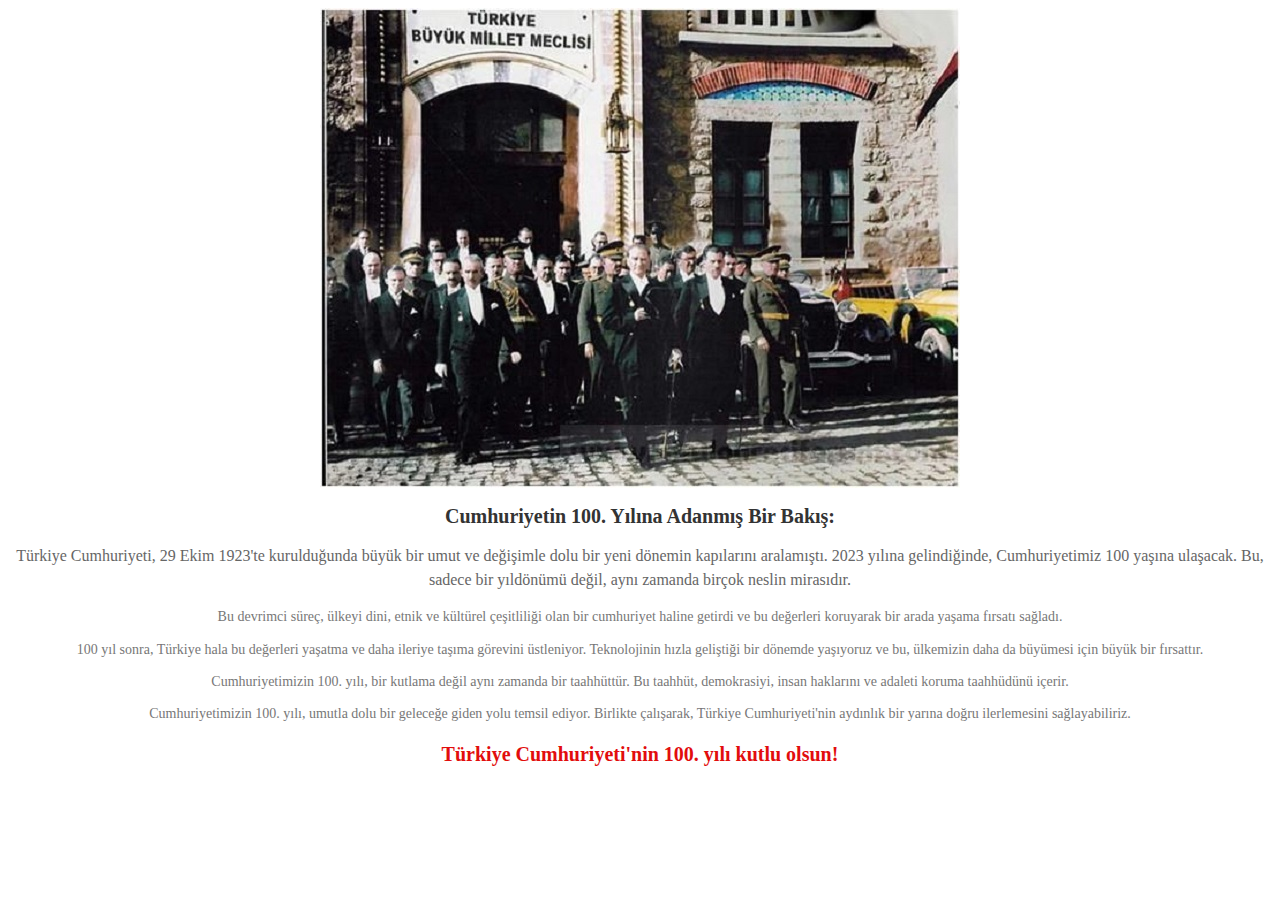
<file: Cumhuriyet-100-yasinda.html>
<!DOCTYPE html>
<html>
<head>
  <link rel="stylesheet" type="text/css" href="css/Cumhuriyet-100.css">
  <meta name="viewport" content="width=device-width, initial-scale=1">
</head>
<body>
    <audio id="myAudio" autoplay style="display: none;">
        <source src="sesler/1 dakikalık saygı duruşu ve istiklal marşı.mp3" type="audio/mpeg">
        Tarayıcınız bu sesi desteklemiyor.
      </audio>

  <div class="slideshow-container">
    <div class="mySlides fade">
      <img src="assets/img/cumhuriyet/100.yıl.jpg" style="max-width: 100%; height: auto;">
    </div>

    <div class="mySlides fade">
      <img src="assets/img/cumhuriyet/3631942_cfed519404815e5393ce6c9ee28752b1_640x640.jpg" style="max-width: 100%; height: auto;">
    </div>

    <div class="mySlides fade">
      <img src="assets/img/cumhuriyet/atam.jpg" style="max-width: 100%; height: auto;">
    </div>
  </div>
  <script src="js/Cumhuriyet-100.js"></script>
  
  <div class="content">
    <h1 class="title">Cumhuriyetin 100. Yılına Adanmış Bir Bakış:</h1>
    <p class="description">Türkiye Cumhuriyeti, 29 Ekim 1923'te kurulduğunda büyük bir umut ve değişimle dolu bir yeni dönemin kapılarını aralamıştı. 2023 yılına gelindiğinde, Cumhuriyetimiz 100 yaşına ulaşacak. Bu, sadece bir yıldönümü değil, aynı zamanda birçok neslin mirasıdır.</p>
    <p class="additional-info">Bu devrimci süreç, ülkeyi dini, etnik ve kültürel çeşitliliği olan bir cumhuriyet haline getirdi ve bu değerleri koruyarak bir arada yaşama fırsatı sağladı.</p>
    <p class="additional-info">100 yıl sonra, Türkiye hala bu değerleri yaşatma ve daha ileriye taşıma görevini üstleniyor. Teknolojinin hızla geliştiği bir dönemde yaşıyoruz ve bu, ülkemizin daha da büyümesi için büyük bir fırsattır.</p>
    <p class="additional-info">Cumhuriyetimizin 100. yılı, bir kutlama değil aynı zamanda bir taahhüttür. Bu taahhüt, demokrasiyi, insan haklarını ve adaleti koruma taahhüdünü içerir.</p>
    <p class="additional-info">Cumhuriyetimizin 100. yılı, umutla dolu bir geleceğe giden yolu temsil ediyor. Birlikte çalışarak, Türkiye Cumhuriyeti'nin aydınlık bir yarına doğru ilerlemesini sağlayabiliriz.</p>
    <p class="footer">Türkiye Cumhuriyeti'nin 100. yılı kutlu olsun!</p>
  </div>
</body>
</html>
</file>
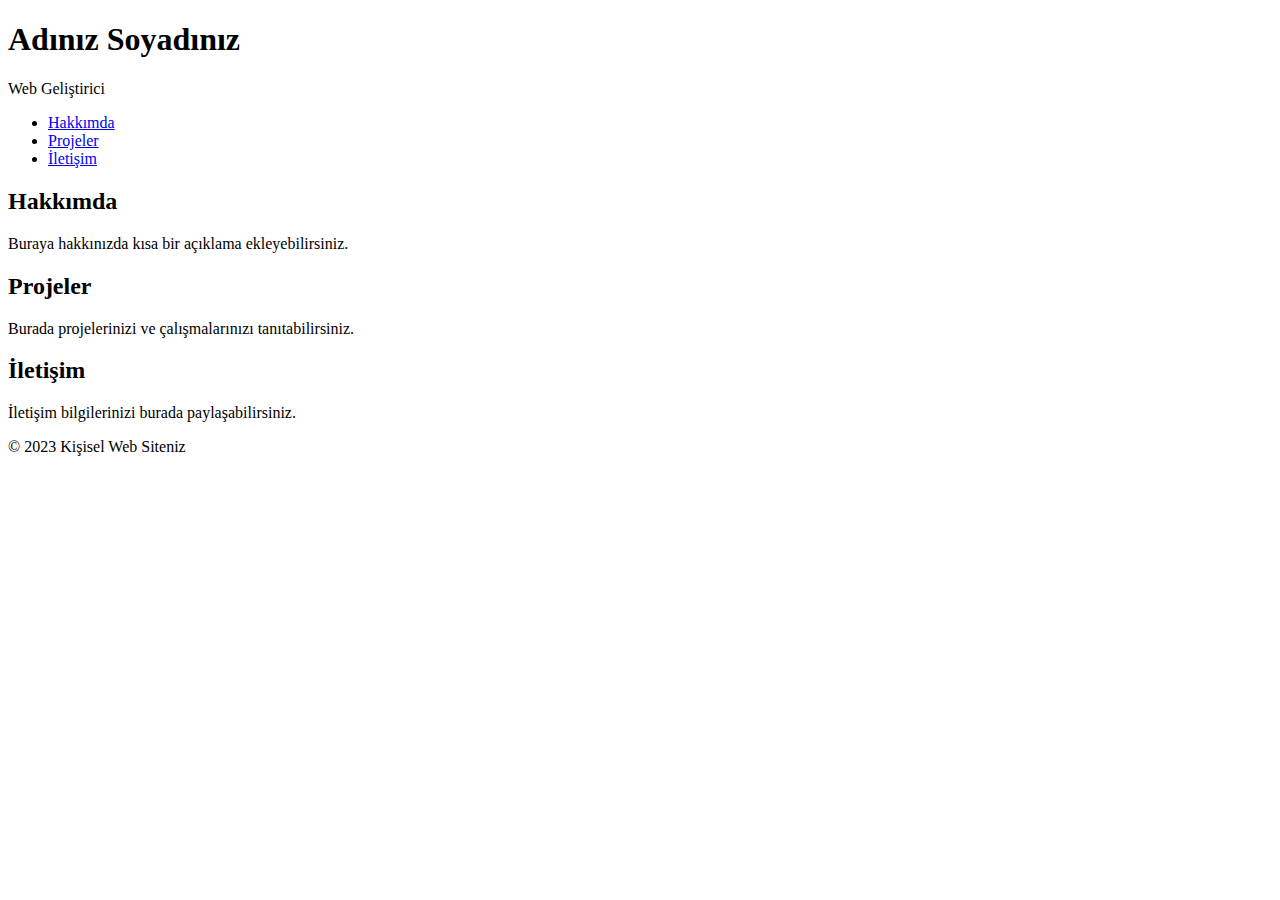
<file: README.html>
<!DOCTYPE html>
<html lang="en">
<head>
    <meta charset="UTF-8">
    <meta name="viewport" content="width=device-width, initial-scale=1.0">
    <title>Kişisel Web Sitem</title>
    <style>
        /* CSS stil tanımlamalarını burada ekleyebilirsiniz */
    </style>
</head>
<body>
    <header>
        <h1>Adınız Soyadınız</h1>
        <p>Web Geliştirici</p>
    </header>

    <nav>
        <ul>
            <li><a href="#hakkimda">Hakkımda</a></li>
            <li><a href="#projeler">Projeler</a></li>
            <li><a href="#iletisim">İletişim</a></li>
        </ul>
    </nav>

    <section id="hakkimda">
        <h2>Hakkımda</h2>
        <p>Buraya hakkınızda kısa bir açıklama ekleyebilirsiniz.</p>
    </section>

    <section id="projeler">
        <h2>Projeler</h2>
        <p>Burada projelerinizi ve çalışmalarınızı tanıtabilirsiniz.</p>
    </section>

    <section id="iletisim">
        <h2>İletişim</h2>
        <p>İletişim bilgilerinizi burada paylaşabilirsiniz.</p>
    </section>

    <footer>
        <p>&copy; 2023 Kişisel Web Siteniz</p>
    </footer>
</body>
</html>
</file>
<file: css/Cumhuriyet-100.css>
/* Genel stiller */
.slideshow-container {
    position: relative;
    max-width: 100%;
    margin: 0 auto;
  }
  
  .mySlides {
    display: none;
    text-align: center;
  }
  
  img {
    max-width: 100%;
    height: auto;
  }
  /* Başlık */
.title {
    font-size: 20px;
    font-weight: bold;
    color: #333; /* Metin rengi */
    text-align: center; /* Başlığı ortala */
  }
  
  /* Açıklama */
  .description {
    font-size: 16px;
    line-height: 1.5;
    color: #666; /* Metin rengi */
    text-align: center; /* Açıklamayı ortala */
  }
  
  /* Ek bilgiler */
  .additional-info {
    font-size: 14px;
    line-height: 1.3;
    color: #777; /* Metin rengi */
    text-align: center; /* Ek bilgileri ortala */
    margin-top: 10px; /* Metinler arası boşluk */
  }
  
  /* Alt metin */
  .footer {
    font-size: 20px;
    font-weight: bold;
    color: #e20d0d; /* Yeşil metin rengi */
    text-align: center; /* Alt metini ortala */
  }
  
  /* Görsellerin mobilde ölçeklenmesi */
img {
    max-width: 100%;
    height: auto;
}
  @media (max-width: 768px) {
    /* Ekran genişliği 768 pikselden küçükse, metinleri sola hizala */
    .title, .description, .additional-info, .footer {
      text-align: left;
    }


  }
</file>
